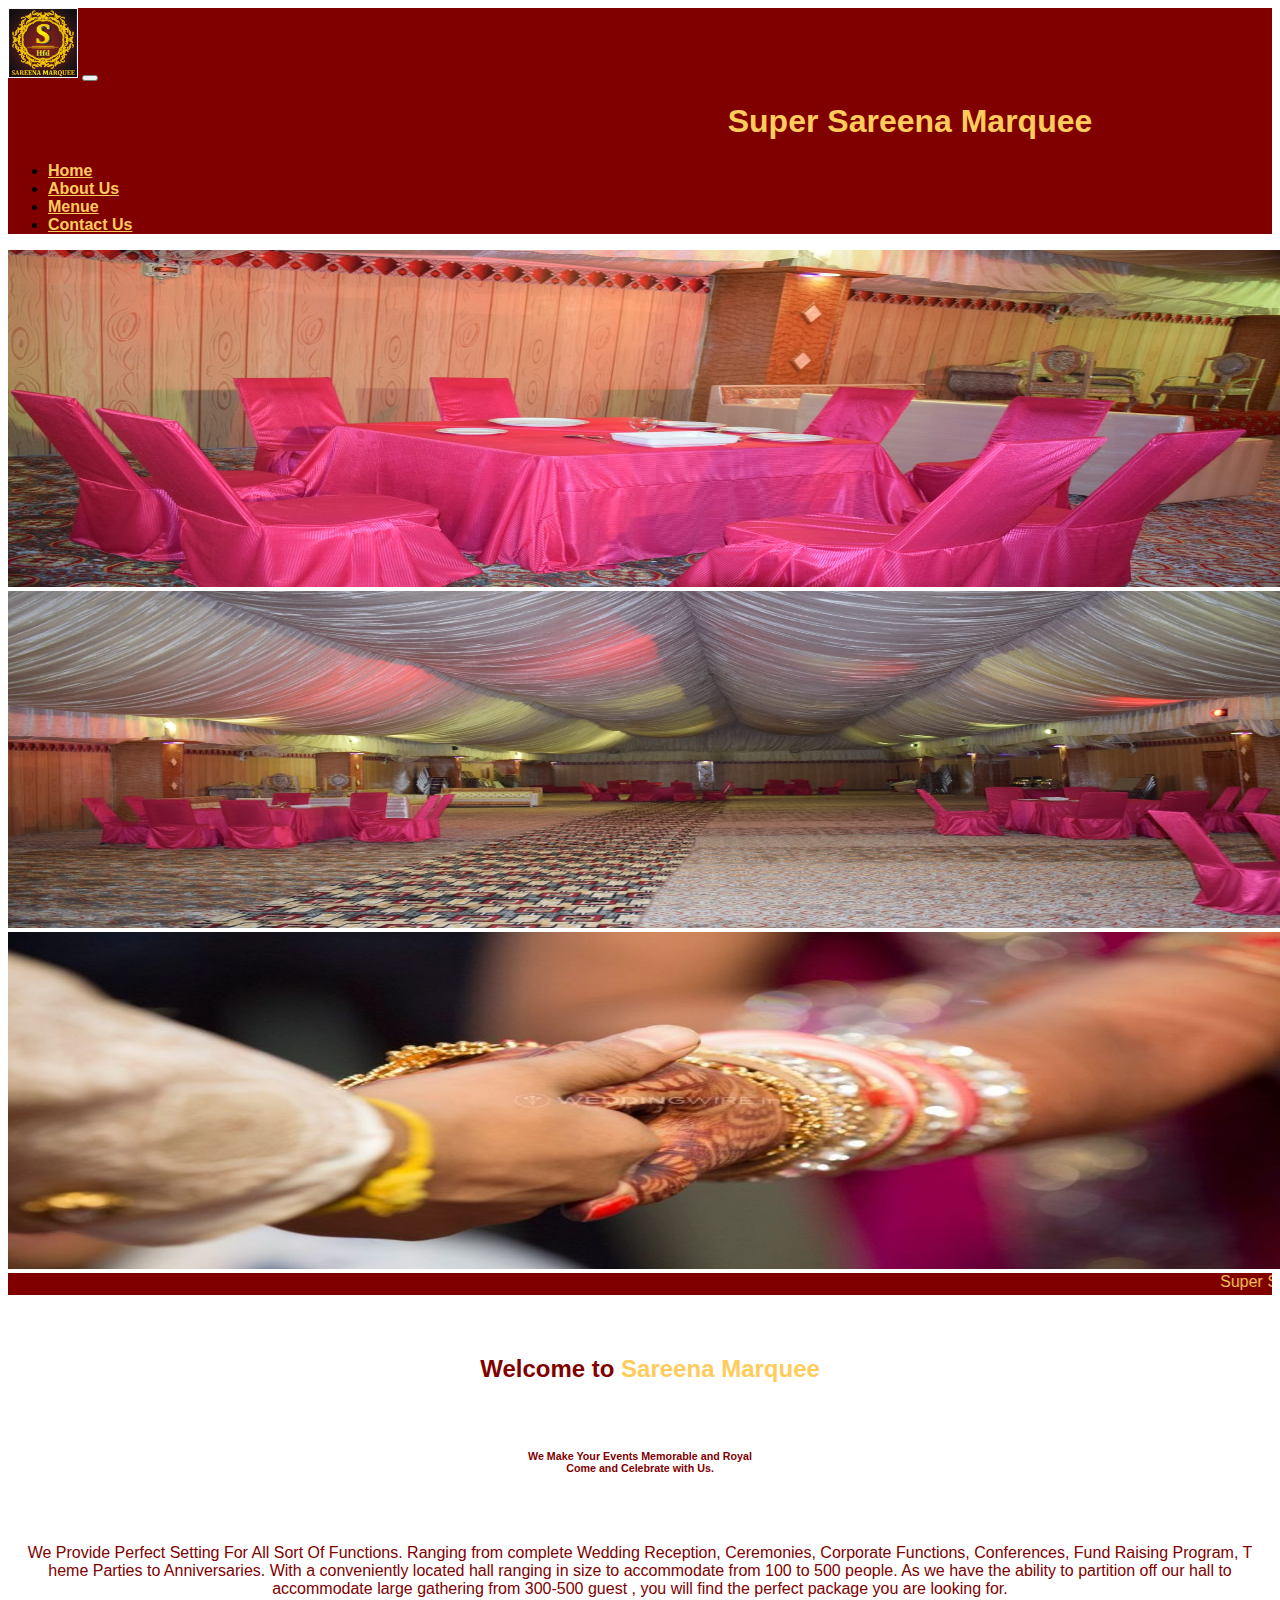
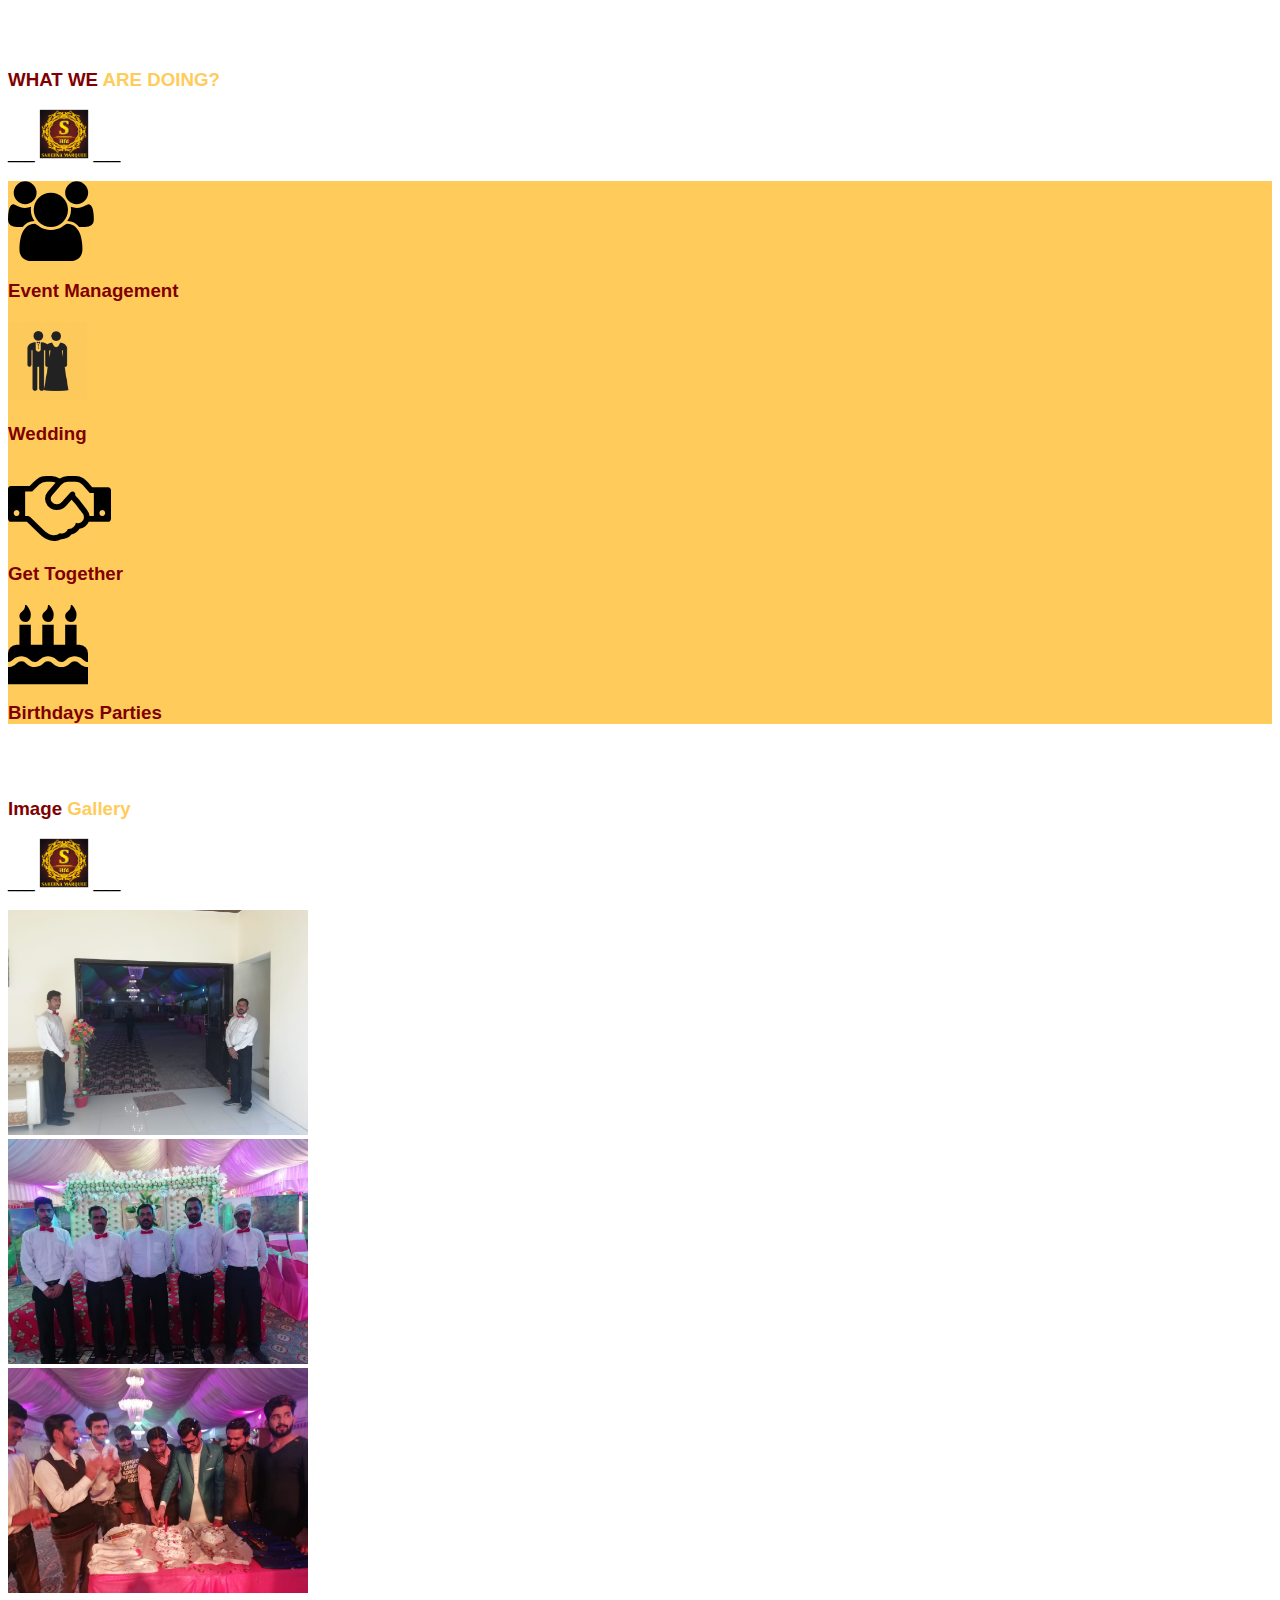
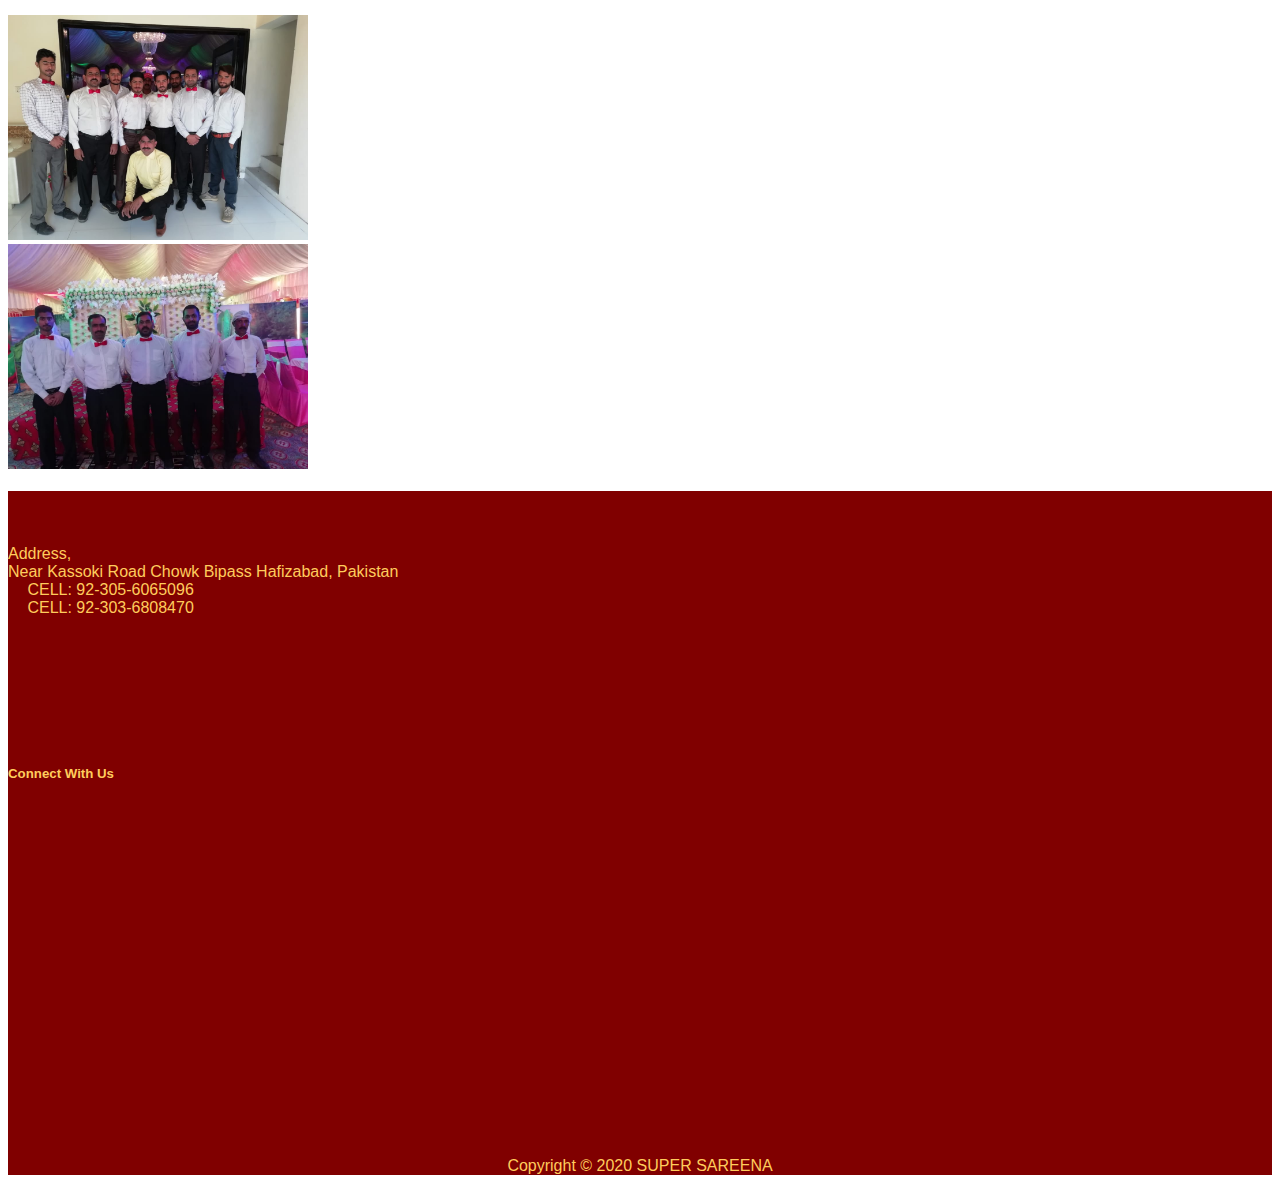
<file: index.html>
<!DOCTYPE html>
<html lang="en">
<head>
    <meta charset="UTF-8">
    <meta name="viewport" content="width=device-width, initial-scale=1.0">
    <title>Super Sareena Marquee</title>
    <link rel="stylesheet" href="https://stackpath.bootstrapcdn.com/bootstrap/4.5.0/css/bootstrap.min.css" integrity="sha384-9aIt2nRpC12Uk9gS9baDl411NQApFmC26EwAOH8WgZl5MYYxFfc+NcPb1dKGj7Sk" crossorigin="anonymous">
    <link rel="stylesheet" href="style.css">
    <link rel="stylesheet" href="https://cdnjs.cloudflare.com/ajax/libs/font-awesome/4.7.0/css/font-awesome.min.css">
</head>
<body>
    <div>
    <nav class="navbar navbar-expand-lg navbar-light bg-light">
        <img width="70px" height="70px" src="images/logo.jpg" alt="">
        <button class="navbar-toggler" type="button" data-toggle="collapse" data-target="#navbarText" aria-controls="navbarText" aria-expanded="false" aria-label="Toggle navigation">
          <span class="navbar-toggler-icon"></span>
        </button>
        <div class="collapse navbar-collapse" id="navbarText">
          <ul class="navbar-nav mr-auto">
          <div class="col-md-12">
            <h1>Super Sareena Marquee</h1>
          </div>
           
         
          </ul>
          <span class="navbar-text">
            <ul class="navbar-nav mr-auto">
                <li class="nav-item active">
                  <a class="nav-link" href="index.html">Home <span class="sr-only">(current)</span></a>
                </li>
                <li class="nav-item">
                  <a class="nav-link" href="about.html">About Us</a>
                </li>
                <li class="nav-item">
                  <a class="nav-link" href="menue.html">Menue</a>
                </li>
                <li class="nav-item">
                    <a class="nav-link" href="contact.html">Contact Us</a>
                  </li>
                  <!-- <li class="nav-item">
                    <i class="fa fa-bluetooth" aria-hidden="true"></i>
                  </li> -->
              </ul>
          </span>
        </div>
      </nav>
      <div id="carouselExampleInterval" class="carousel slide" data-ride="carousel">
        <div class="carousel-inner">
          <div class="carousel-item active" data-interval="10000">
            <img width="1280px" height="337px" src="images/img1.jpg" class="d-block w-100" alt="...">
          </div>
          <div class="carousel-item" data-interval="2000">
            <img width="1280px" height="337px" src="images/img2.jpg" class="d-block w-100" alt="...">
          </div>
          <div class="carousel-item">
            <img width="1280px" height="337px" src="images/img3.jpg" class="d-block w-100" alt="...">
          </div>
        </div>
        <a class="carousel-control-prev" href="#carouselExampleInterval" role="button" data-slide="prev">
          <span class="carousel-control-prev-icon" aria-hidden="true"></span>
          <span class="sr-only">Previous</span>
        </a>
        <a class="carousel-control-next" href="#carouselExampleInterval" role="button" data-slide="next">
          <span class="carousel-control-next-icon" aria-hidden="true"></span>
          <span class="sr-only">Next</span>
        </a>
      </div>
    </div>
    <div class="marq ">
    <marquee behavior=""   direction="left">
      Super   Sareena    Marquee    is   the    one    of    the    best    event    Marquee     Situated    in     Hafizabad
      We Make Your Events Memorable and Royal

Come and Celebrate with Us.

    </marquee>
  </div>
  <div class="bg-light">
    <br>
    <br>
    <div class="Intro bg-light ">
      <div class="container">
          <div class="row  ">
              <div class="col-md-12">
                  <h2 class="cen"><p class="Wel">Welcome to
                    <span class="last"> Sareena Marquee</span></p></h2>
                    <br>
                    <h6 class="dar">We Make Your Events Memorable and Royal
                      <br>
                      Come and Celebrate with Us.</h6>
                  <p class="pb-10">
                    We Provide Perfect Setting For All Sort Of Functions.
                    Ranging from complete Wedding Reception, Ceremonies,
                     Corporate Functions, Conferences, Fund Raising Program, T
                     heme Parties to Anniversaries. With a conveniently located hall
                      ranging in size to accommodate from 100 to 500 people. As we have
                       the ability to partition off our hall to accommodate large gathering 
                       from 300-500 guest
                    , you will find the perfect package you are looking for.
                      
                      </p>
              </div>
          </div>
      </div>
  </div>
  <br>
  <br>
  <div class=" text-center ">
    <h3 class="  a" >WHAT WE <span class="b ">ARE DOING?</span></h3>
    <span class="text-success">___</span>
    <img width="50px" height="50px"  src="images/logo.jpg" alt="">
    <span class="text-success">___</span>
    </div>
    <br>

    <div class="whatwedo text-center py-2 back ">
      <div class="container  ">
          
          <div class="row  ">
              <div class="back col-md-6    ">
         <i class="fa fa-users fa-5x pt-2 " aria-hidden="true"></i>
           <h3 class="upper pt-3">Event Management</h3>
              </div>
            
              <div class="col-md-6 back  ">
                  <img class="wedi pt-2 " width="80px" height="80px" src="images/weeding.png" alt="">
           <h3 class="upper pt-3">Wedding</h3>
              </div>
              
            
          </div>
          <div class="row ">
              <div class="col-md-6 back  ">
                <i class="fa fa-handshake-o pt-2  fa-5x" aria-hidden="true"></i>
           <h3 class="upper pt-3">Get Together</h3>
              </div>
              <div class="col-md-6 back  ">
                <i class="fa fa-birthday-cake pt-2 fa-5x" aria-hidden="true"></i>
                
           <h3 class="upper pt-3"> Birthdays Parties </h3>
              </div>
            
          </div>
      </div>
  </div>
<br>
<br>

<div class=" text-center ">
  <h3 class="  a" >Image <span class="b ">Gallery</span></h3>
  <span class="text-success">___</span>
  <img width="50px" height="50px"  src="images/logo.jpg" alt="">
  <span class="text-success">___</span>
  </div>



<br>
  <div class="gallery text-center">
    <div class="container">
        <div class="row">
            <div class="col-md-4">
        <img width="300px" src="images/image1.jpg" alt="">
            </div>
            <div class="col-md-4">
                <img width="300px" src="images/image2.jpg" alt="">
            </div>
            <div class="col-md-4">
                <img width="300px" src="images/image3.jpg" alt="">
            </div>
        </div>
        <br>
        <div class="row">
          <div class="col-md-4">
            <img width="300px" src="images/image4.jpg" alt="">
                </div>
                <div class="col-md-4">
                  <img width="300px" src="images/image5].jpg" alt="">
                      </div>
        </div>
    </div>
</div>
<br>
</div>
    <script src="https://code.jquery.com/jquery-3.5.1.slim.min.js" integrity="sha384-DfXdz2htPH0lsSSs5nCTpuj/zy4C+OGpamoFVy38MVBnE+IbbVYUew+OrCXaRkfj" crossorigin="anonymous"></script>
<script src="https://cdn.jsdelivr.net/npm/popper.js@1.16.0/dist/umd/popper.min.js" integrity="sha384-Q6E9RHvbIyZFJoft+2mJbHaEWldlvI9IOYy5n3zV9zzTtmI3UksdQRVvoxMfooAo" crossorigin="anonymous"></script>
<script src="https://stackpath.bootstrapcdn.com/bootstrap/4.5.0/js/bootstrap.min.js" integrity="sha384-OgVRvuATP1z7JjHLkuOU7Xw704+h835Lr+6QL9UvYjZE3Ipu6Tp75j7Bh/kR0JKI" crossorigin="anonymous"></script>

<div class="footer ">
  <div class="container">
      <div class="row">
          <div class="col-md-4 ">
            <br>
            <br>
            <br>

Address,
<br >
<span class="space  "> Near Kassoki Road Chowk Bipass Hafizabad, Pakistan</span>
<br>
   
<img width="15px"  alt=""> CELL: 92-305-6065096
<br> 
<img width="15px" alt="">  CELL: 92-303-6808470
<br> 

<br>
<br>
<br>

          </div>
          <div class="col-md-4">
           <br>
           <br>
       
           
           
        
          </div>
          <div class="col-md-4">
           <br>
           <br>
              <h5 class="font-weight-bold">Connect With Us</h5>
              <iframe src="https://www.google.com/maps/embed?pb=!1m18!1m12!1m3!1d3381.4847215407467!2d73.69581551502007!3d32.05613602769794!2m3!1f0!2f0!3f0!3m2!1i1024!2i768!4f13.1!3m3!1m2!1s0x391f4de5904a16fd%3A0xad80702f9a684ec9!2sSuper%20Sareena%20Marquee!5e0!3m2!1sen!2s!4v1591295668669!5m2!1sen!2s" width="400" height="350" frameborder="0" style="border:0;" allowfullscreen="" aria-hidden="false" tabindex="0"></iframe>
          </div>
      </div>
  </div>
</div>
<div class="bottom bgt pt-20">
  <div class="container">
      <div class="row">
          <div class="col-md-12  bgt ">
           
           Copyright © 2020 SUPER SAREENA
       
          </div>
      </div>
  </div>
</div>

</body>

</html>
</file>
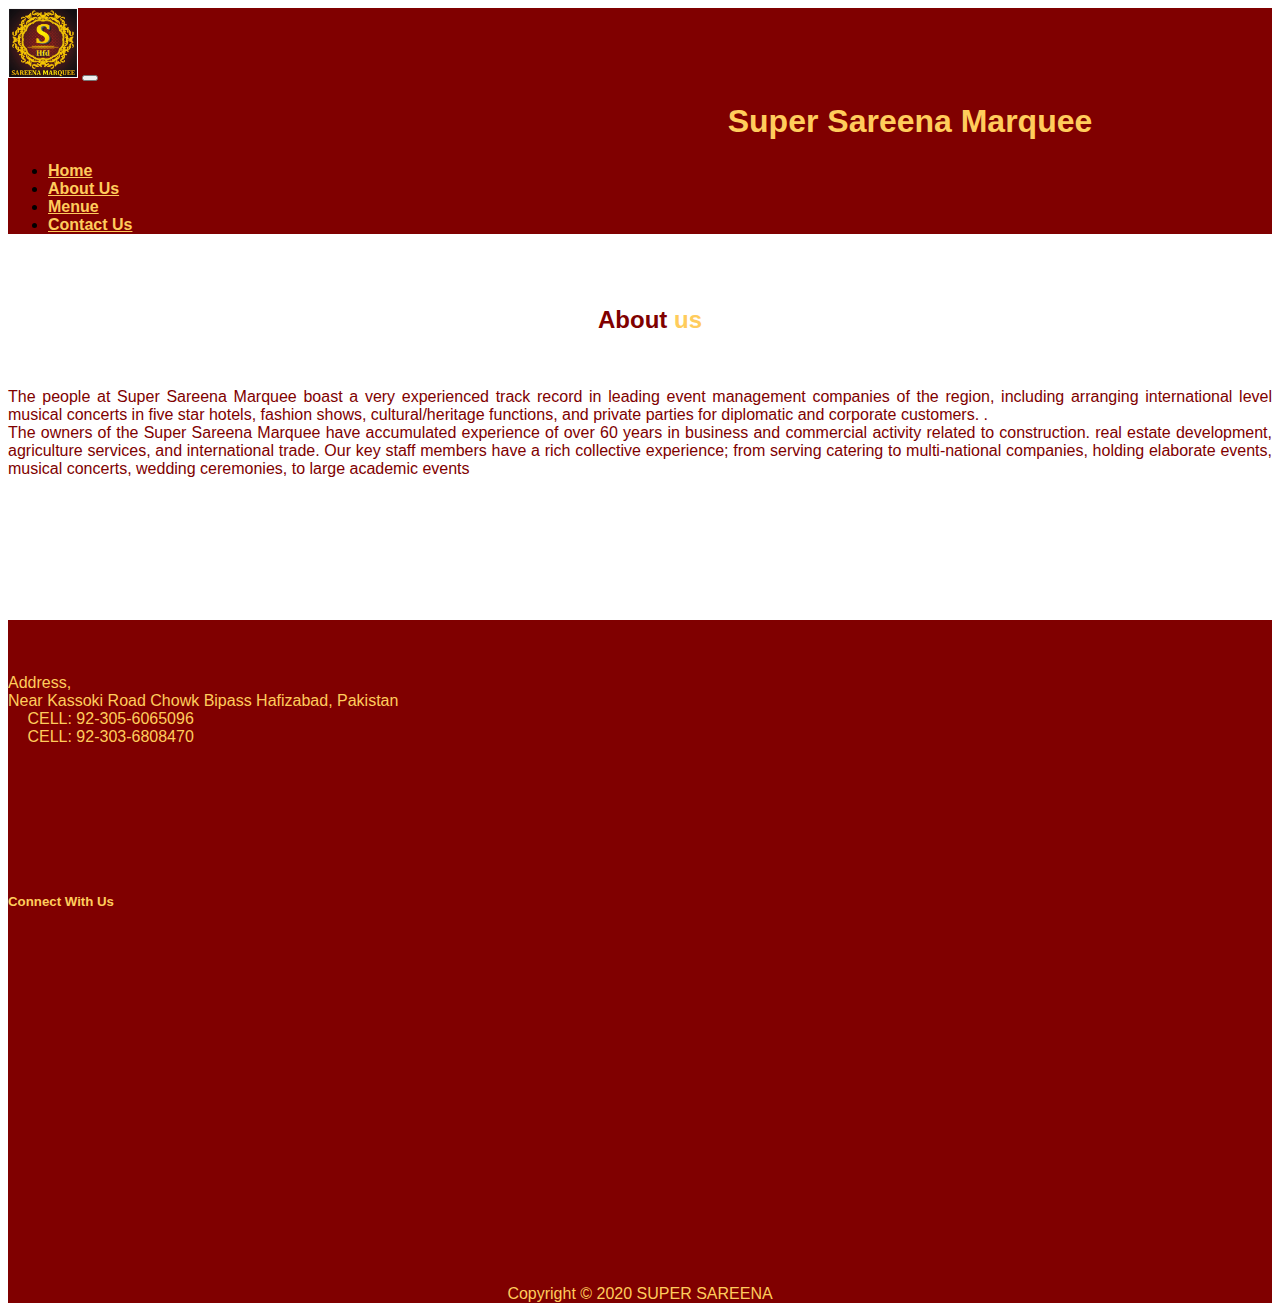
<file: about.html>
<!DOCTYPE html>
<html lang="en">
<head>
    <meta charset="UTF-8">
    <meta name="viewport" content="width=device-width, initial-scale=1.0">
    <title>Super Sareena Marquee</title>
    <link rel="stylesheet" href="https://stackpath.bootstrapcdn.com/bootstrap/4.5.0/css/bootstrap.min.css" integrity="sha384-9aIt2nRpC12Uk9gS9baDl411NQApFmC26EwAOH8WgZl5MYYxFfc+NcPb1dKGj7Sk" crossorigin="anonymous">
    <link rel="stylesheet" href="style.css">
    <link rel="stylesheet" href="https://cdnjs.cloudflare.com/ajax/libs/font-awesome/4.7.0/css/font-awesome.min.css">
</head>
<body>
    <div>

 
    <nav class="navbar navbar-expand-lg navbar-light bg-light">
        <img width="70px" height="70px" src="images/logo.jpg" alt="">
        <button class="navbar-toggler" type="button" data-toggle="collapse" data-target="#navbarText" aria-controls="navbarText" aria-expanded="false" aria-label="Toggle navigation">
          <span class="navbar-toggler-icon"></span>
        </button>
        <div class="collapse navbar-collapse" id="navbarText">
          <ul class="navbar-nav mr-auto">
          <div class="col-md-12">
            <h1>Super Sareena Marquee</h1>
          </div>
           
         
          </ul>
          <span class="navbar-text">
            <ul class="navbar-nav mr-auto">
                <li class="nav-item active">
                  <a class="nav-link" href="index.html">Home </a>
                </li>
                <li class="nav-item  ">
                  <a class="nav-link activelink" href="about.html">About Us  </span></a>
                </li>
                <li class="nav-item">
                  <a class="nav-link" href="menue.html">Menue</a>
                </li>
                <li class="nav-item">
                    <a class="nav-link" href="contact.html">Contact Us</a>
                  </li>
                  
              </ul>
          </span>
        </div>
      </nav>
    </div>
    <div class="bg-light">
<br>
<br>
   



<div class="about ">
<div class="container">
    <div class="row">
        <div class="col-md-12">
            <b><h2 class="ab display-4"> About <span class="cd display-4"> us</span></h2></b> 
            <br>
            <p class="para">
                The people at Super Sareena Marquee boast a very experienced track record in leading event management companies of the region,
                including arranging international level musical concerts in five star hotels,
                
                 fashion shows, cultural/heritage functions, and private parties for diplomatic and corporate customers. .
                 <br> 
                 The owners of the Super Sareena  Marquee have accumulated experience of over 60 years in business and commercial activity related to construction.
               
                 real estate development, agriculture services, and international trade. Our key staff members have a rich collective experience; from serving catering to multi-national companies, holding elaborate events, musical concerts, wedding ceremonies, to large academic events
            </p>
        </div>
    </div>
</div>
</div>
<br>
<br>
<br>
<br>
<br>
<br>
<br>


</div>
<div class="footer ">
    <div class="container">
        <div class="row">
            <div class="col-md-4 ">
              <br>
              <br>
              <br>
  
  Address,
  <br >
  <span class="space  "> Near Kassoki Road Chowk Bipass Hafizabad, Pakistan</span>
  <br>
     
  <img width="15px"  alt=""> CELL: 92-305-6065096
  <br> 
  <img width="15px" alt="">  CELL: 92-303-6808470
  <br> 
  
  <br>
  <br>
  <br>
  
            </div>
            <div class="col-md-4">
             <br>
             <br>
         
             
             
            </div>
            <div class="col-md-4">
             <br>
             <br>
                <h5 class="font-weight-bold">Connect With Us</h5>
                <iframe src="https://www.google.com/maps/embed?pb=!1m18!1m12!1m3!1d3381.4847215407467!2d73.69581551502007!3d32.05613602769794!2m3!1f0!2f0!3f0!3m2!1i1024!2i768!4f13.1!3m3!1m2!1s0x391f4de5904a16fd%3A0xad80702f9a684ec9!2sSuper%20Sareena%20Marquee!5e0!3m2!1sen!2s!4v1591295668669!5m2!1sen!2s" width="400" height="350" frameborder="0" style="border:0;" allowfullscreen="" aria-hidden="false" tabindex="0"></iframe>
            </div>
        </div>
    </div>
  </div>
  <div class="bottom bgt pt-20">
    <div class="container">
        <div class="row">
            <div class="col-md-12  bgt ">
             
             Copyright © 2020 SUPER SAREENA
         
            </div>
        </div>
    </div>
  </div>
</body>
</html>
</file>
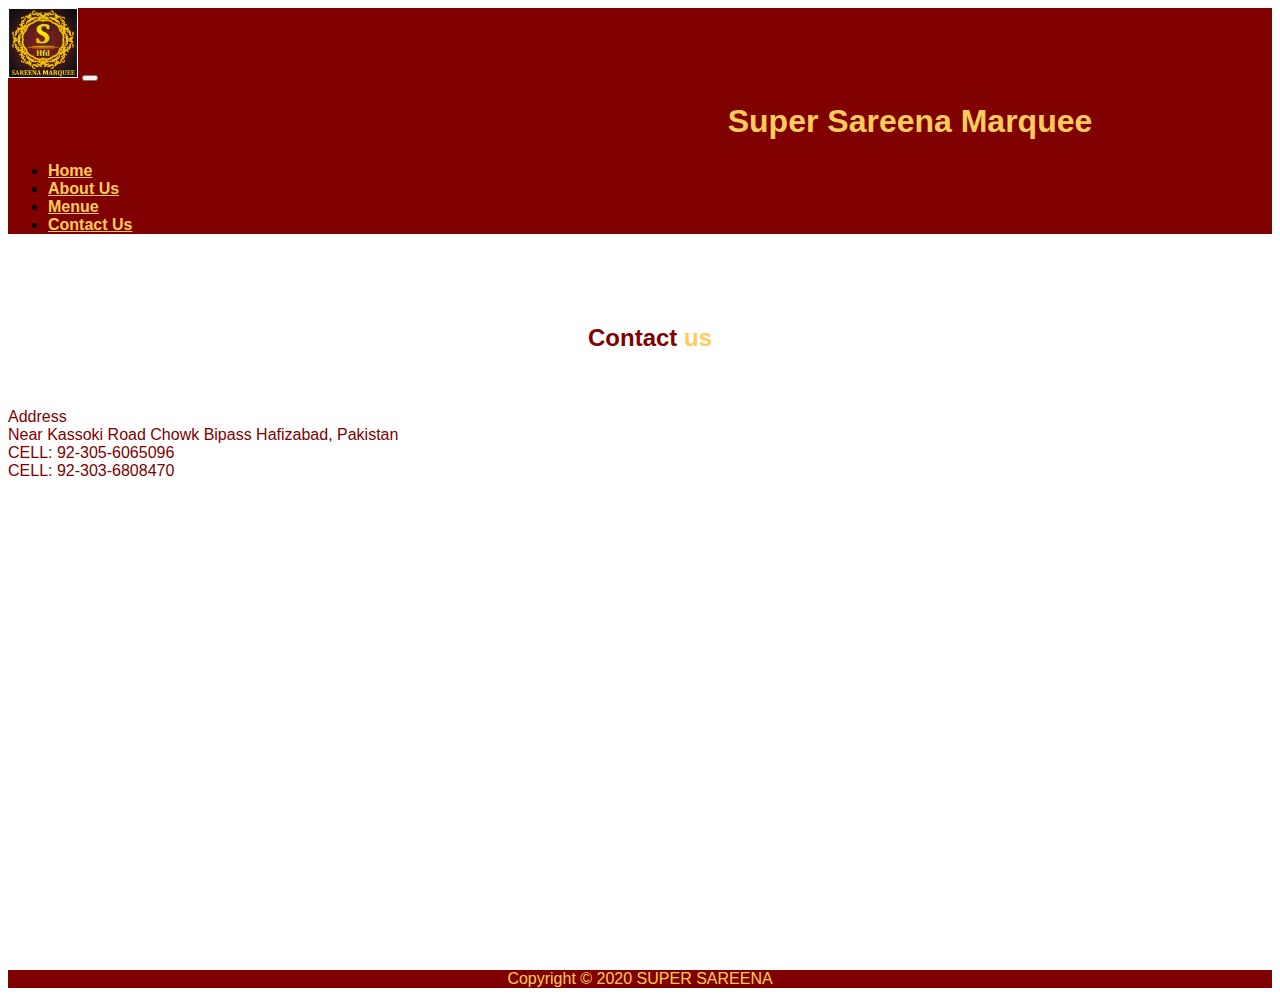
<file: contact.html>
<!DOCTYPE html>
<html lang="en">
<head>
    <meta charset="UTF-8">
    <meta name="viewport" content="width=device-width, initial-scale=1.0">
    <title>Document</title>
    <link rel="stylesheet" href="https://stackpath.bootstrapcdn.com/bootstrap/4.5.0/css/bootstrap.min.css" integrity="sha384-9aIt2nRpC12Uk9gS9baDl411NQApFmC26EwAOH8WgZl5MYYxFfc+NcPb1dKGj7Sk" crossorigin="anonymous">
    <link rel="stylesheet" href="style.css">
    <link rel="stylesheet" href="https://cdnjs.cloudflare.com/ajax/libs/font-awesome/4.7.0/css/font-awesome.min.css">
</head>
<body>
    <div>

 
        <nav class="navbar navbar-expand-lg navbar-light bg-light">
            <img width="70px" height="70px" src="images/logo.jpg" alt="">
            <button class="navbar-toggler" type="button" data-toggle="collapse" data-target="#navbarText" aria-controls="navbarText" aria-expanded="false" aria-label="Toggle navigation">
              <span class="navbar-toggler-icon"></span>
            </button>
            <div class="collapse navbar-collapse" id="navbarText">
              <ul class="navbar-nav mr-auto">
              <div class="col-md-12">
                <h1>Super Sareena Marquee</h1>
              </div>
               
             
              </ul>
              <span class="navbar-text">
                <ul class="navbar-nav mr-auto">
                    <li class="nav-item ">
                      <a class="nav-link" href="index.html">Home </a>
                    </li>
                    <li class="nav-item">
                      <a class="nav-link" href="about.html">About Us</a>
                    </li>
                    <li class="nav-item">
                      <a class="nav-link" href="menue.html">Menue</a>
                    </li>
                    <li class="nav-item active">
                        <a class="nav-link" href="contact.html">Contact Us <span class="sr-only">(current)</span></a>
                      </li>
                      <!-- <li class="nav-item">
                        <i class="fa fa-bluetooth" aria-hidden="true"></i>
                      </li> -->
                  </ul>
              </span>
            </div>
          </nav>
        </div>


























        <div class="bg-light">


        <br>
        <br>
        <br>



    <div class="contact">
        <div class="container">
            <div class="row">
                <div class="col-md-12">
            
                         
                         <div>
                            <b><h2 class="ab display-4"> Contact <span class="cd"> us</span></h2></b>
                          
                          <!-- <span class="text-success">___</span>
                          <img width="50px" height="50px"  src="images/logo.jpg" alt="">
                          <span class="text-success">___</span> -->
                        </div>
                       </div>
                    </div>
                </div>
           </div>
           <br>
           <br>
<div class="map">
    <div class="container">
        <div class="row">
            <div class="col-md-6">
                <span class=" ab  ">Address
                    <br>
                    Near Kassoki Road Chowk Bipass Hafizabad, Pakistan
                   <br>

                    CELL: 92-305-6065096
                    <br>
                     CELL: 92-303-6808470</span>

                
            </div>
       
    
            <div class="col-md-6">
                <iframe src="https://www.google.com/maps/embed?pb=!1m18!1m12!1m3!1d3381.4847215407467!2d73.69581551502007!3d32.05613602769794!2m3!1f0!2f0!3f0!3m2!1i1024!2i768!4f13.1!3m3!1m2!1s0x391f4de5904a16fd%3A0xad80702f9a684ec9!2sSuper%20Sareena%20Marquee!5e0!3m2!1sen!2s!4v1591295668669!5m2!1sen!2s" width="600" height="450" frameborder="0" style="border:0;" allowfullscreen="" aria-hidden="false" tabindex="0"></iframe>
            </div>
        
        </div>
</div>
</div>
    <br>
    <br>
</div>
  
<div class="bottom bgt pt-20">
    <div class="container">
        <div class="row">
            <div class="col-md-12 bgt ">
             
             Copyright © 2020 SUPER SAREENA
         
            </div>
        </div>
    </div>
</div>          
        
</body>
</html>
</file>
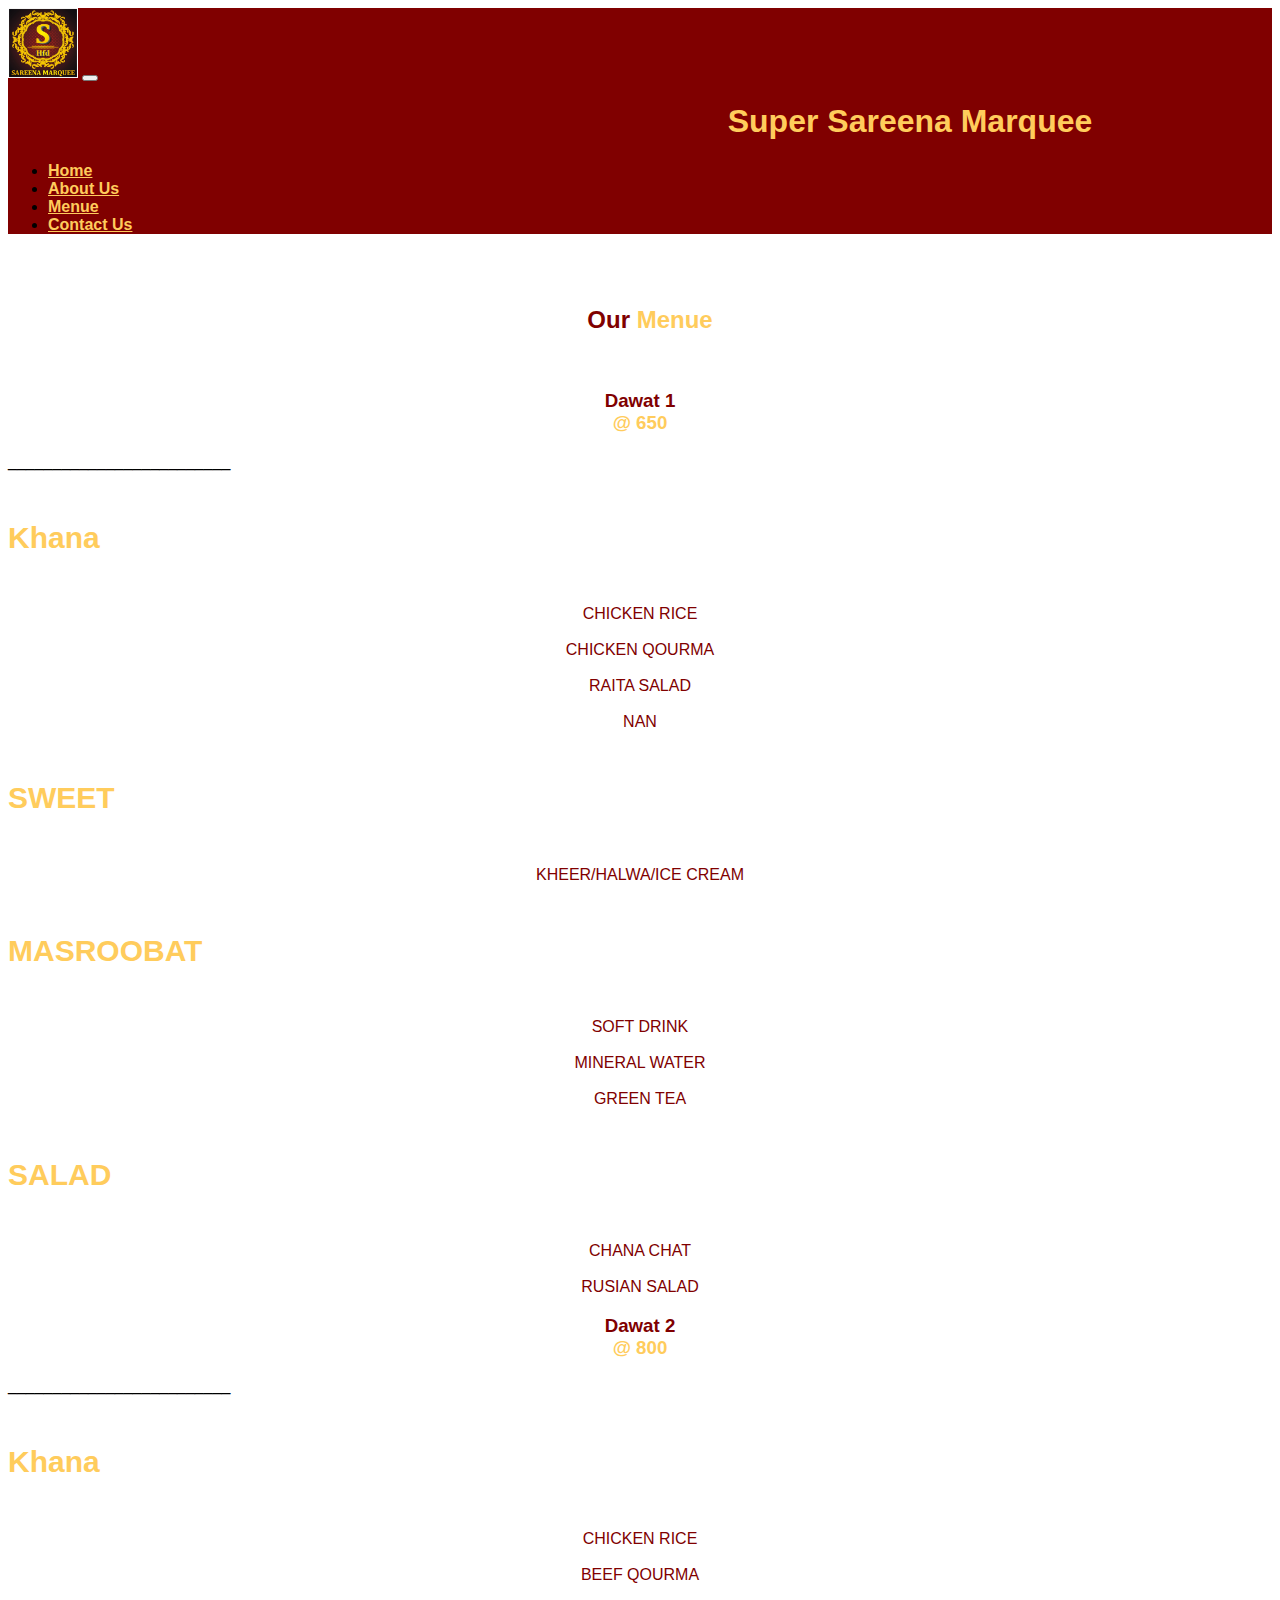
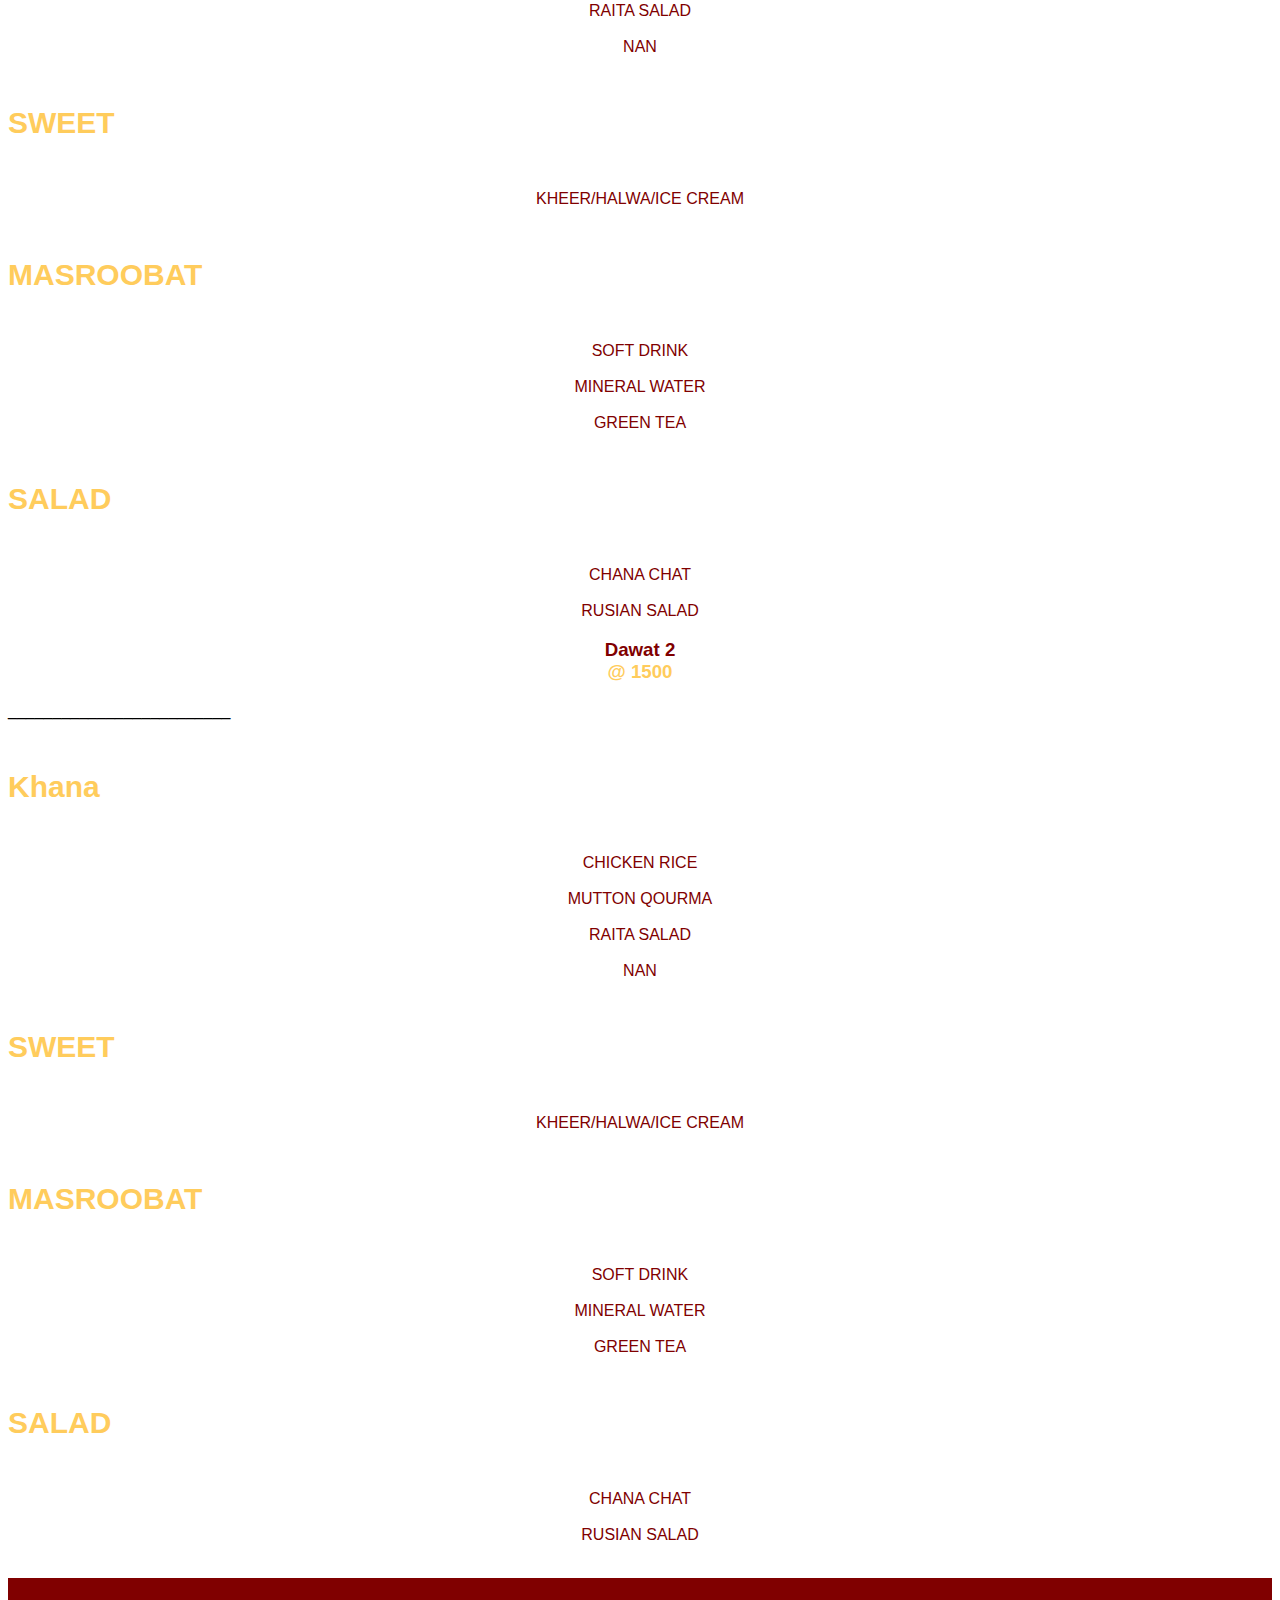
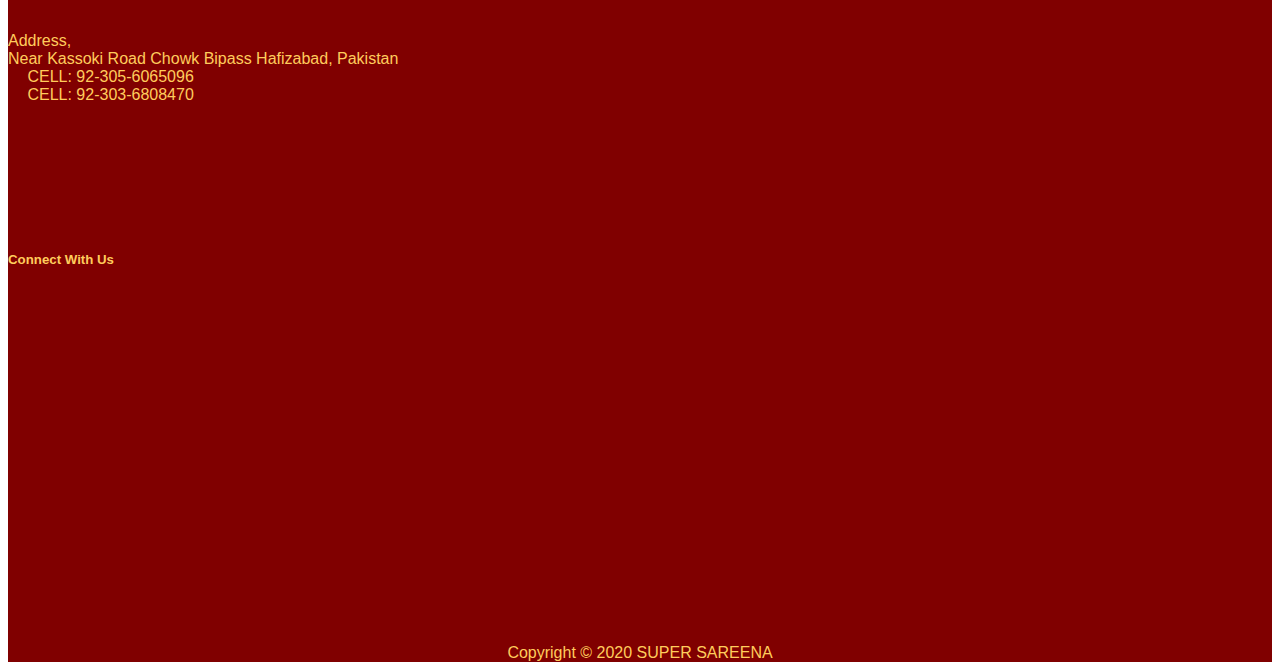
<file: menue.html>
<!DOCTYPE html>
<html lang="en">
<head>
    <meta charset="UTF-8">
    <meta name="viewport" content="width=device-width, initial-scale=1.0">
    <title>Document</title>
    <link rel="stylesheet" href="https://stackpath.bootstrapcdn.com/bootstrap/4.5.0/css/bootstrap.min.css" integrity="sha384-9aIt2nRpC12Uk9gS9baDl411NQApFmC26EwAOH8WgZl5MYYxFfc+NcPb1dKGj7Sk" crossorigin="anonymous">
    <link rel="stylesheet" href="style.css">
    <link rel="stylesheet" href="https://cdnjs.cloudflare.com/ajax/libs/font-awesome/4.7.0/css/font-awesome.min.css">
</head>
<body>
    <nav class="navbar navbar-expand-lg navbar-light bg-light">
        <img width="70px" height="70px" src="images/logo.jpg" alt="">
        <button class="navbar-toggler" type="button" data-toggle="collapse" data-target="#navbarText" aria-controls="navbarText" aria-expanded="false" aria-label="Toggle navigation">
          <span class="navbar-toggler-icon"></span>
        </button>
        <div class="collapse navbar-collapse" id="navbarText">
          <ul class="navbar-nav mr-auto">
          <div class="col-md-12">
            <h1>Super Sareena Marquee</h1>
          </div>
           
         
          </ul>
          <span class="navbar-text">
            <ul class="navbar-nav mr-auto">
                <li class="nav-item ">
                  <a class="nav-link" href="index.html">Home </a>
                </li>
                <li class="nav-item">
                  <a class="nav-link" href="about.html">About Us</a>
                </li>
                <li class="nav-item active">
                  <a class="nav-link" href="menue.html">Menue <span class="sr-only">(current)</span></a>
                </li>
                <li class="nav-item">
                    <a class="nav-link" href="contact.html">Contact Us</a>
                  </li>
                  <!-- <li class="nav-item">
                    <i class="fa fa-bluetooth" aria-hidden="true"></i>
                  </li> -->
              </ul>
          </span>
        </div>
      </nav>
<div class="bg-light">



<br>
<br>
<div class="menue">
    <div class="container">
        <div class="row">
            <div class="col-md-12">
                <b><h2 class="ab  display-4"> Our <span class="cd"> Menue</span></h2></b> 
                <br>
            </div>
        </div>
    </div>
</div>


    <div class="card-deck">
        <div class="card">
         <h3 class="text-center pt-3 display-4 ab">Dawat 1 <br><span class="cd"> @ 650</h3></span>
         <span class="text-center">_________________________</span>
          <div class="card-body">
            <h5 class="card-title text-center font-weight-bold">Khana</h5>
            <p class="card-text"> CHICKEN RICE
                <br>

                <br>

                CHICKEN QOURMA
               
                <br>
                <br>
                RAITA SALAD
                <br>
                <br>
                NAN
</p>
<h5 class="card-title text-center font-weight-bold">SWEET</h5>
<p class="card-text"> KHEER/HALWA/ICE CREAM</p>
    
    <h5 class="card-title text-center font-weight-bold">MASROOBAT</h5>
    <p>
        SOFT DRINK
        <br>
        <br>
        MINERAL WATER
        <br>
        <br>
        GREEN TEA
    </p>
    <h5 class="card-title text-center font-weight-bold">SALAD</h5>
    <p  class="card-text"> CHANA CHAT
        <br>
        <br>
        RUSIAN SALAD

    </p>
          </div>
          
        </div>
        <div class="card">
            <h3 class="text-center pt-3 display-4 ab">Dawat 2 <br><span class="cd"> @ 800</h3></span>
            <span class="text-center">_________________________</span>
             <div class="card-body">
               <h5 class="card-title text-center font-weight-bold">Khana</h5>
               <p class="card-text"> CHICKEN RICE
                   <br>
   
                   <br>
   
                   BEEF QOURMA
                  
                   <br>
                   <br>
                   RAITA SALAD
                   <br>
                   <br>
                   NAN
   </p>
   <h5 class="card-title text-center font-weight-bold">SWEET</h5>
   <p class="card-text"> KHEER/HALWA/ICE CREAM</p>
       
       <h5 class="card-title text-center font-weight-bold">MASROOBAT</h5>
       <p>
           SOFT DRINK
           <br>
           <br>
           MINERAL WATER
           <br>
           <br>
           GREEN TEA
       </p>
       <h5 class="card-title text-center font-weight-bold">SALAD</h5>
    <p  class="card-text"> CHANA CHAT
        <br>
        <br>
        RUSIAN SALAD

    </p>
             </div>
             
           </div>
           <div class="card">
            <h3 class="text-center pt-3 display-4 ab">Dawat 2 <br><span class="cd"> @ 1500</h3></span>
            <span class="text-center">_________________________</span>
             <div class="card-body">
               <h5 class="card-title text-center font-weight-bold">Khana</h5>
               <p class="card-text"> CHICKEN RICE
                   <br>
   
                   <br>
   
                   MUTTON QOURMA
                  
                   <br>
                   <br>
                   RAITA SALAD
                   <br>
                   <br>
                   NAN
   </p>
   <h5 class="card-title text-center font-weight-bold">SWEET</h5>
   <p class="card-text"> KHEER/HALWA/ICE CREAM</p>
       
       <h5 class="card-title text-center font-weight-bold">MASROOBAT</h5>
       <p>
           SOFT DRINK
           <br>
           <br>
           MINERAL WATER
           <br>
           <br>
           GREEN TEA
       </p>
       <h5 class="card-title text-center font-weight-bold">SALAD</h5>
    <p  class="card-text"> CHANA CHAT
        <br>
        <br>
        RUSIAN SALAD

    </p>
             </div>
             
           </div>
        </div>
      </div>
      <br>
    </div>
      <div class="footer ">
        <div class="container">
            <div class="row">
                <div class="col-md-4 ">
                  <br>
                  <br>
                  <br>
      
      Address,
      <br >
      <span class="space  "> Near Kassoki Road Chowk Bipass Hafizabad, Pakistan</span>
      <br>
         
      <img width="15px"  alt=""> CELL: 92-305-6065096
      <br> 
      <img width="15px" alt="">  CELL: 92-303-6808470
      <br> 
      
      <br>
      <br>
      <br>
      
                </div>
                <div class="col-md-4">
                 <br>
                 <br>
             
                 
                
                </div>
                <div class="col-md-4">
                 <br>
                 <br>
                    <h5 class="font-weight-bold">Connect With Us</h5>
                    <iframe src="https://www.google.com/maps/embed?pb=!1m18!1m12!1m3!1d3381.4847215407467!2d73.69581551502007!3d32.05613602769794!2m3!1f0!2f0!3f0!3m2!1i1024!2i768!4f13.1!3m3!1m2!1s0x391f4de5904a16fd%3A0xad80702f9a684ec9!2sSuper%20Sareena%20Marquee!5e0!3m2!1sen!2s!4v1591295668669!5m2!1sen!2s" width="400" height="350" frameborder="0" style="border:0;" allowfullscreen="" aria-hidden="false" tabindex="0"></iframe>
                </div>
            </div>
        </div>
      </div>
      <div class="bottom bgt pt-20">
        <div class="container">
            <div class="row">
                <div class="col-md-12  bgt ">
                 
                 Copyright © 2020 SUPER SAREENA
             
                </div>
            </div>
        </div>
      </div>
</body>
</html>
</file>
<file: style.css>
*{
    font-family: 'Lucida Sans', 'Lucida Sans Regular', 'Lucida Grande', 'Lucida Sans Unicode', Geneva, Verdana, sans-serif;
}





.navbar{
    background-color:#800000 !important;
}
.nav-link{
    color: #ffcc5c !important;
    font-weight: bold !important;
}
h1{
    color: #ffcc5c;
    margin-left: 500px !important;
    text-decoration: chocolate !important;
    text-decoration-style: solid !important;
    border: cornflowerblue !important;
    font-weight: bold !important;
}
.jus,h1{
    text-align: center !important;
}
.marq{
    background-color:#800000 !important;
    color: #ffcc5c !important;
    text-align: center !important;
}
.Wel,p{
    color:#800000 !important ;
    text-align: center !important;
   
}
.last,p{
   color: #ffcc5c;
   text-align: center  !important;
   
}
.a{
    color:#800000 !important ;
  
   }
   .ad{
    color:#800000 !important ;
    /* padding-right: 29pc;
     */
     text-align: center !important;
   }
   .b{
    color: #ffcc5c;
   
   
   }
   .qy{
       text-align: center !important;
   }
.cen,h2{
    text-align: center !important;
    margin-left: 20px !important;
    font-weight: bold !important;

}
.dar{
    color:#800000 !important ;
    text-align: center !important;
    margin-bottom:70px !important ;
}
.footer{
    background-color: #800000 !important ;
   color:#ffcc5c ;
}
.ab{
    text-align: center !important;
    /* font-weight: bold !important; */
    color:#800000 !important;
}
.cd{
    color:#ffcc5c !important ;

}
.para{
        text-align: justify !important;
}
.card-title{
    font-size: 30px;
    color:#ffcc5c !important ;
}
/* 
.navbar{
    position: fixed !important;
} */



.back{
background-color:#ffcc5c !important ;
opacity: 0.4px !important;

}
.upper{
    color:#800000 !important;
}

.bgt{
    text-align: center !important;
    color:#ffcc5c !important ;
   background-color :#800000 !important;
}
</file>
